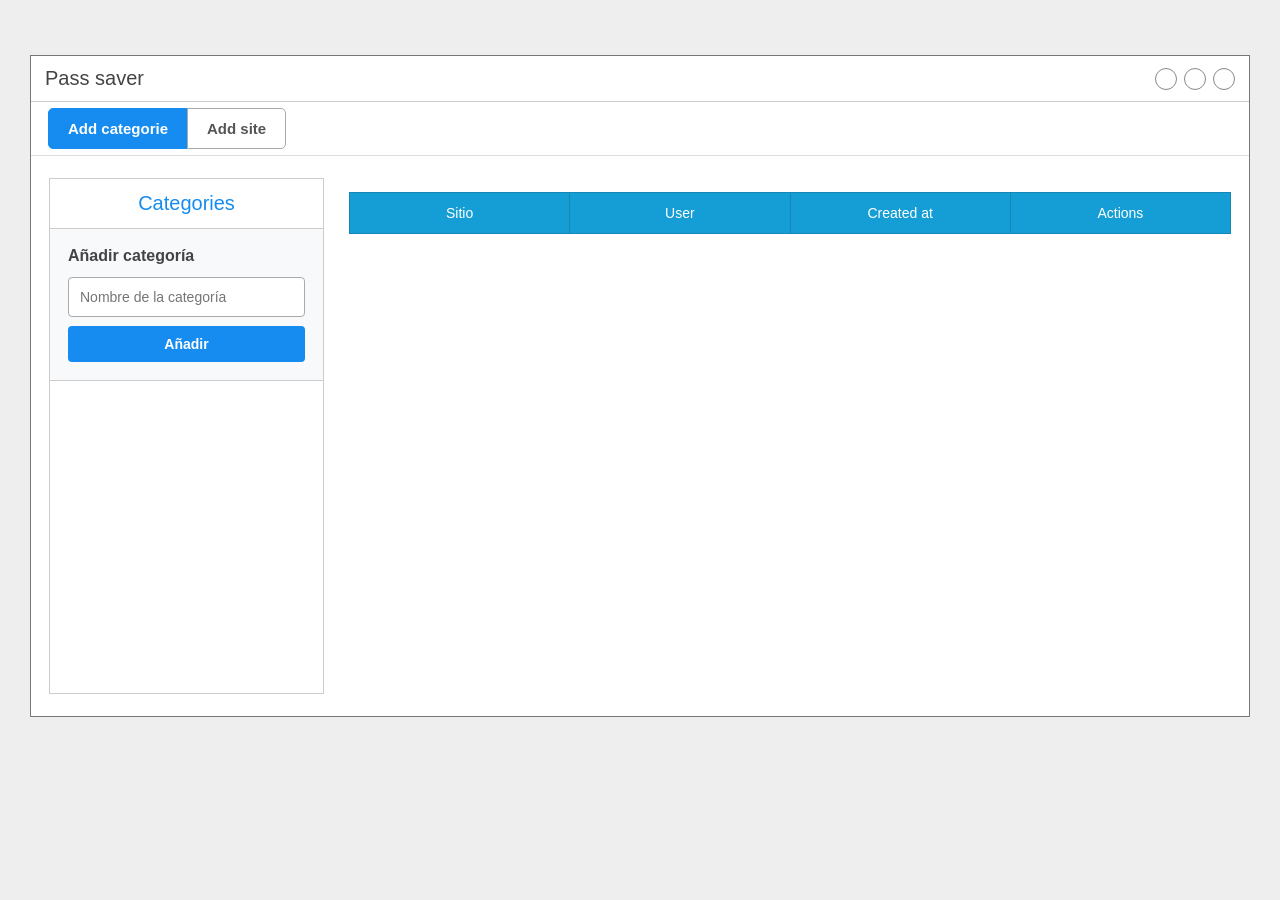
<file: www/index.html>
<!DOCTYPE html>
<html lang="es">
<head>
  <meta charset="UTF-8">
  <meta name="viewport" content="width=device-width, initial-scale=1.0">
  <title>Gestor de contraseñas</title>
  <link rel="stylesheet" href="css/style.css">
</head>
<body>

  <main class="app">

    <header class="header">
      <h1>Pass saver</h1>
      <div class="window-buttons">
        <span></span>
        <span></span>
        <span></span>
      </div>
    </header>

    <nav class="toolbar">
      <button type="button" class="active-button">
        Add categorie
      </button>
      <button type="button" id="add-site-button">
        Add site
      </button>
    </nav>

    <div class="container">

      <aside class="sidebar">
        <h2>Categories</h2>

        <div class="category-form-container">
          <h3>Añadir categoría</h3>

          <form id="category-form">
            <input
              type="text"
              id="category-name"
              placeholder="Nombre de la categoría"
              required
            >
            <button type="submit">Añadir</button>
          </form>
        </div>

        <ul id="category-list"></ul>
      </aside>

      <section class="content">
        <h2 id="selected-category"></h2>

        <table>
          <thead>
            <tr>
              <th>Sitio</th>
              <th>User</th>
              <th>Created at</th>
              <th>Actions</th>
            </tr>
          </thead>

          <tbody id="sites-table"></tbody>
        </table>
      </section>

    </div>

  </main>

  <script src="js/index.js"></script>
</body>
</html>
</file>
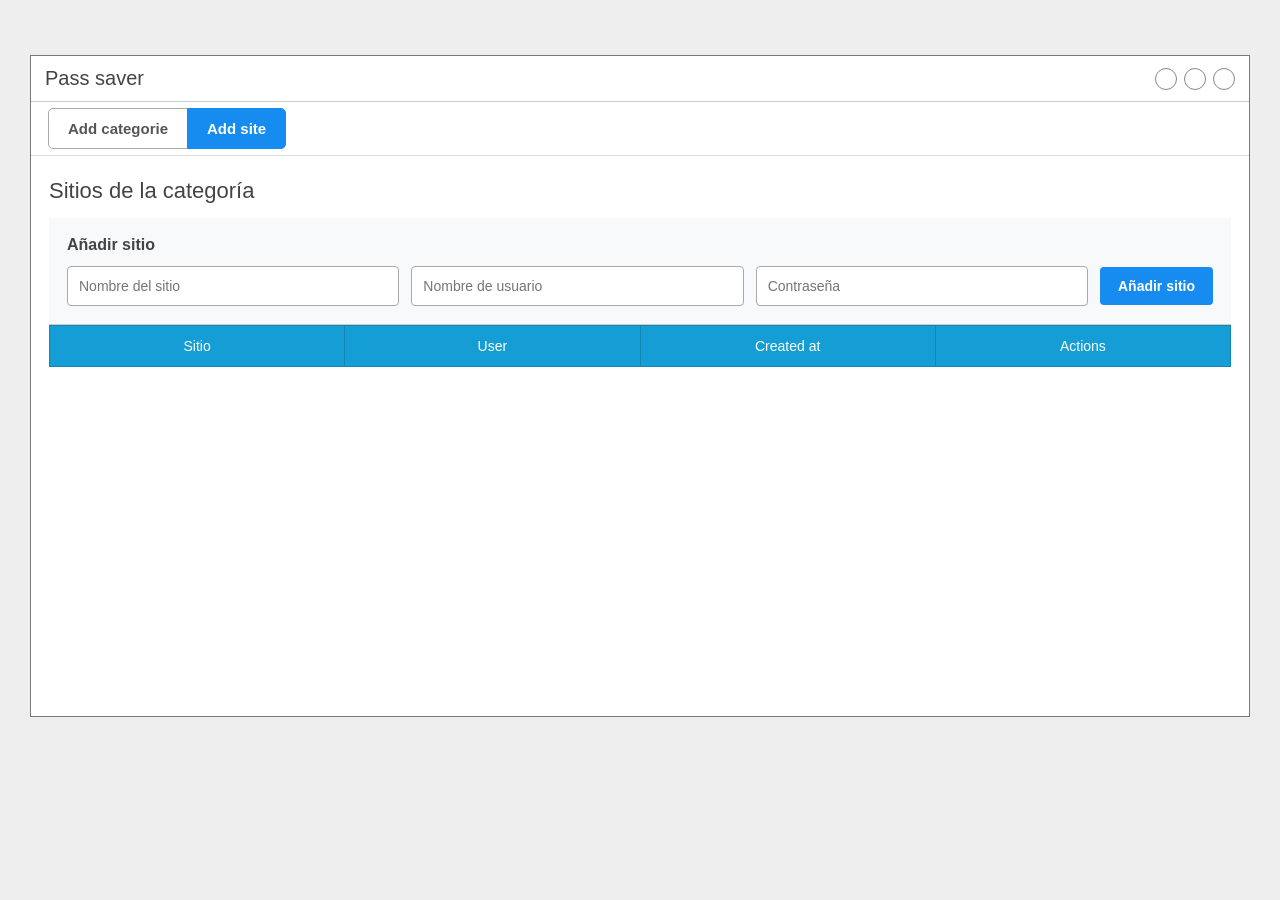
<file: www/sites.html>
<!DOCTYPE html>
<html lang="es">
<head>
  <meta charset="UTF-8">
  <meta name="viewport" content="width=device-width, initial-scale=1.0">
  <title>Gestor de contraseñas - Sitios</title>
  <link rel="stylesheet" href="css/style.css">
</head>
<body>

  <main class="app">

    <header class="header">
      <h1>Pass saver</h1>
      <div class="window-buttons">
        <span></span>
        <span></span>
        <span></span>
      </div>
    </header>

    <nav class="toolbar sites-toolbar">
      <a href="index.html" class="tab-button">Add categorie</a>
      <span class="tab-button active-tab">Add site</span>
    </nav>

    <div class="container">

      <section class="content">

        <h2 id="selected-category">Sitios de la categoría</h2>

        <div class="category-form-container">
          <h3>Añadir sitio</h3>

          <form id="site-form">

            <input
              type="text"
              id="site-name"
              placeholder="Nombre del sitio"
              required
            >

            <input
              type="text"
              id="site-user"
              placeholder="Nombre de usuario"
              required
            >

            <input
              type="password"
              id="site-password"
              placeholder="Contraseña"
              required
            >

            <button type="submit">Añadir sitio</button>

          </form>
        </div>

        <table>
          <thead>
            <tr>
              <th>Sitio</th>
              <th>User</th>
              <th>Created at</th>
              <th>Actions</th>
            </tr>
          </thead>

          <tbody id="sites-table"></tbody>
        </table>

      </section>

    </div>

  </main>

  <script src="js/sites.js"></script>
</body>
</html>
</file>
<file: www/css/style.css>
* {
    box-sizing: border-box;
}

body {
    margin: 0;
    padding: 30px;
    background-color: #eeeeee;
    font-family: Arial, sans-serif;
    color: #444;
}

.app {
    width: 100%;
    max-width: 1250px;
    min-height: 650px;
    margin: 25px auto;
    background-color: white;
    border: 1px solid #777;
}

.header {
    height: 46px;
    padding: 5px 14px;
    border-bottom: 1px solid #ccc;
    display: flex;
    justify-content: space-between;
    align-items: center;
}

.header h1 {
    margin: 0;
    font-size: 20px;
    font-weight: normal;
}

.window-buttons {
    display: flex;
    gap: 7px;
}

.window-buttons span {
    width: 22px;
    height: 22px;
    border: 1px solid #888;
    border-radius: 50%;
}

.toolbar {
    display: flex;
    align-items: center;
    height: 54px;
    padding: 5px 17px;
    border-bottom: 1px solid #ddd;
}

.toolbar button {
    padding: 11px 19px;
    border: 1px solid #aaa;
    background: white;
    color: #555;
    font-weight: bold;
    cursor: pointer;
    font-size: 15px;
}

.toolbar .active-button {
    background-color: #168cf0;
    color: white;
    border-color: #168cf0;
    border-radius: 5px 0 0 5px;
}

#add-site-button {
    border-radius: 0 5px 5px 0;
    margin-left: -1px;
}

/* Formularios */

.site-form-container,
.category-form-container {
    padding: 18px;
    background-color: #f7f9fb;
    border-bottom: 1px solid #ccc;
}

.site-form-container h3,
.category-form-container h3 {
    margin: 0 0 12px;
    font-size: 16px;
}

#site-form {
    display: flex;
    align-items: center;
    gap: 12px;
    flex-wrap: wrap;
}

#site-form input {
    flex: 1;
    min-width: 150px;
    padding: 11px;
    border: 1px solid #aaa;
    border-radius: 4px;
    font-size: 14px;
}

#site-form button {
    padding: 11px 18px;
    border: none;
    border-radius: 4px;
    background-color: #168cf0;
    color: white;
    font-weight: bold;
    font-size: 14px;
    cursor: pointer;
}

#site-form button:hover {
    background-color: #0874d1;
}

#category-form {
    display: flex;
    flex-direction: column;
    gap: 9px;
}

#category-name {
    width: 100%;
    padding: 11px;
    border: 1px solid #aaa;
    border-radius: 4px;
    font-size: 14px;
}

#category-form button {
    padding: 10px;
    border: none;
    border-radius: 4px;
    background-color: #168cf0;
    color: white;
    font-weight: bold;
    font-size: 14px;
    cursor: pointer;
}

#category-form button:hover {
    background-color: #0874d1;
}

/* Distribución principal */

.container {
    display: flex;
    gap: 25px;
    padding: 22px 18px;
    min-height: 560px;
}

.sidebar {
    width: 275px;
    flex-shrink: 0;
    border: 1px solid #ccc;
}

.sidebar h2 {
    margin: 0;
    padding: 13px;
    text-align: center;
    font-size: 20px;
    font-weight: normal;
    color: #168cf0;
    border-bottom: 1px solid #ccc;
}

/* Categorías */

#category-list {
    list-style: none;
    margin: 0;
    padding: 0;
}

#category-list li {
    display: flex;
    align-items: center;
    width: 100%;
    min-height: 34px;
}

.category-button {
    flex: 1;
    min-width: 0;
    padding: 8px 10px;
    text-align: left;
    border: none;
    background: white;
    color: #444;
    font-size: 14px;
    cursor: pointer;
}

.category-button:hover {
    background-color: #edf5fc;
}

.category-button.selected {
    background-color: #d9eafa;
}

.delete-category {
    width: 30px;
    height: 30px;
    margin-right: 5px;
    border: 1px solid #aaa;
    border-radius: 3px;
    background: white;
    color: #555;
    font-size: 18px;
    cursor: pointer;
}

.delete-category:hover {
    background-color: #eeeeee;
}

/* Contenido y tabla de sitios */

.content {
    flex: 1;
    min-width: 0;
}

.content h2 {
    margin: 0 0 14px;
    font-size: 22px;
    font-weight: normal;
}

.content .site-form-container {
    margin-bottom: 22px;
    border: 1px solid #ccc;
}

table {
    width: 100%;
    border-collapse: collapse;
    table-layout: fixed;
    font-size: 14px;
}

thead {
    background-color: #159ed5;
    color: white;
}

th {
    padding: 12px 7px;
    border: 1px solid #1686b5;
    font-weight: normal;
}

td {
    padding: 11px 8px;
    border: 1px solid #888;
    text-align: center;
    overflow-wrap: anywhere;
}

tbody tr:hover {
    background-color: #f0f7fc;
}

td a {
    color: #1769aa;
    text-decoration: none;
}

td a:hover {
    text-decoration: underline;
}

.action-link {
    display: inline-block;
    margin-right: 15px;
    font-size: 19px;
    font-weight: bold;
    color: #168cf0;
}

.delete-site {
    width: 27px;
    height: 27px;
    border: 1px solid #888;
    border-radius: 50%;
    background-color: white;
    color: #444;
    font-size: 17px;
    font-weight: bold;
    cursor: pointer;
}

.delete-site:hover {
    background-color: #eeeeee;
}

/* Botones y enlaces */

.toolbar a {
    text-decoration: none;
}

.toolbar a button:hover {
    background-color: #edf5fc;
}

/* Navegación de la página de sitios */

.sites-toolbar {
    height: 54px;
    padding: 5px 17px;
    justify-content: flex-start;
    gap: 0;
}

.sites-toolbar .tab-button {
    display: inline-block;
    padding: 11px 19px;
    border: 1px solid #aaa;
    background-color: white;
    color: #555;
    font-size: 15px;
    font-weight: bold;
    text-decoration: none;
}

.sites-toolbar .tab-button:first-child {
    border-radius: 5px 0 0 5px;
}

.sites-toolbar .tab-button:last-child {
    border-radius: 0 5px 5px 0;
    margin-left: -1px;
}

.sites-toolbar .active-tab {
    background-color: #168cf0;
    color: white;
    border-color: #168cf0;
}

/* Diseño adaptable */

@media (max-width: 900px) {
    body {
        padding: 15px;
    }

    .app {
        width: 100%;
    }

    .container {
        gap: 15px;
    }

    .sidebar {
        width: 230px;
    }
}

@media (max-width: 600px) {
    body {
        padding: 8px;
    }

    .container {
        flex-direction: column;
    }

    .sidebar {
        width: 100%;
    }

    #site-form {
        flex-direction: column;
        align-items: stretch;
    }

    #site-form input {
        width: 100%;
    }

    table {
        font-size: 12px;
    }

    th,
    td {
        padding: 8px 4px;
    }
}
</file>
